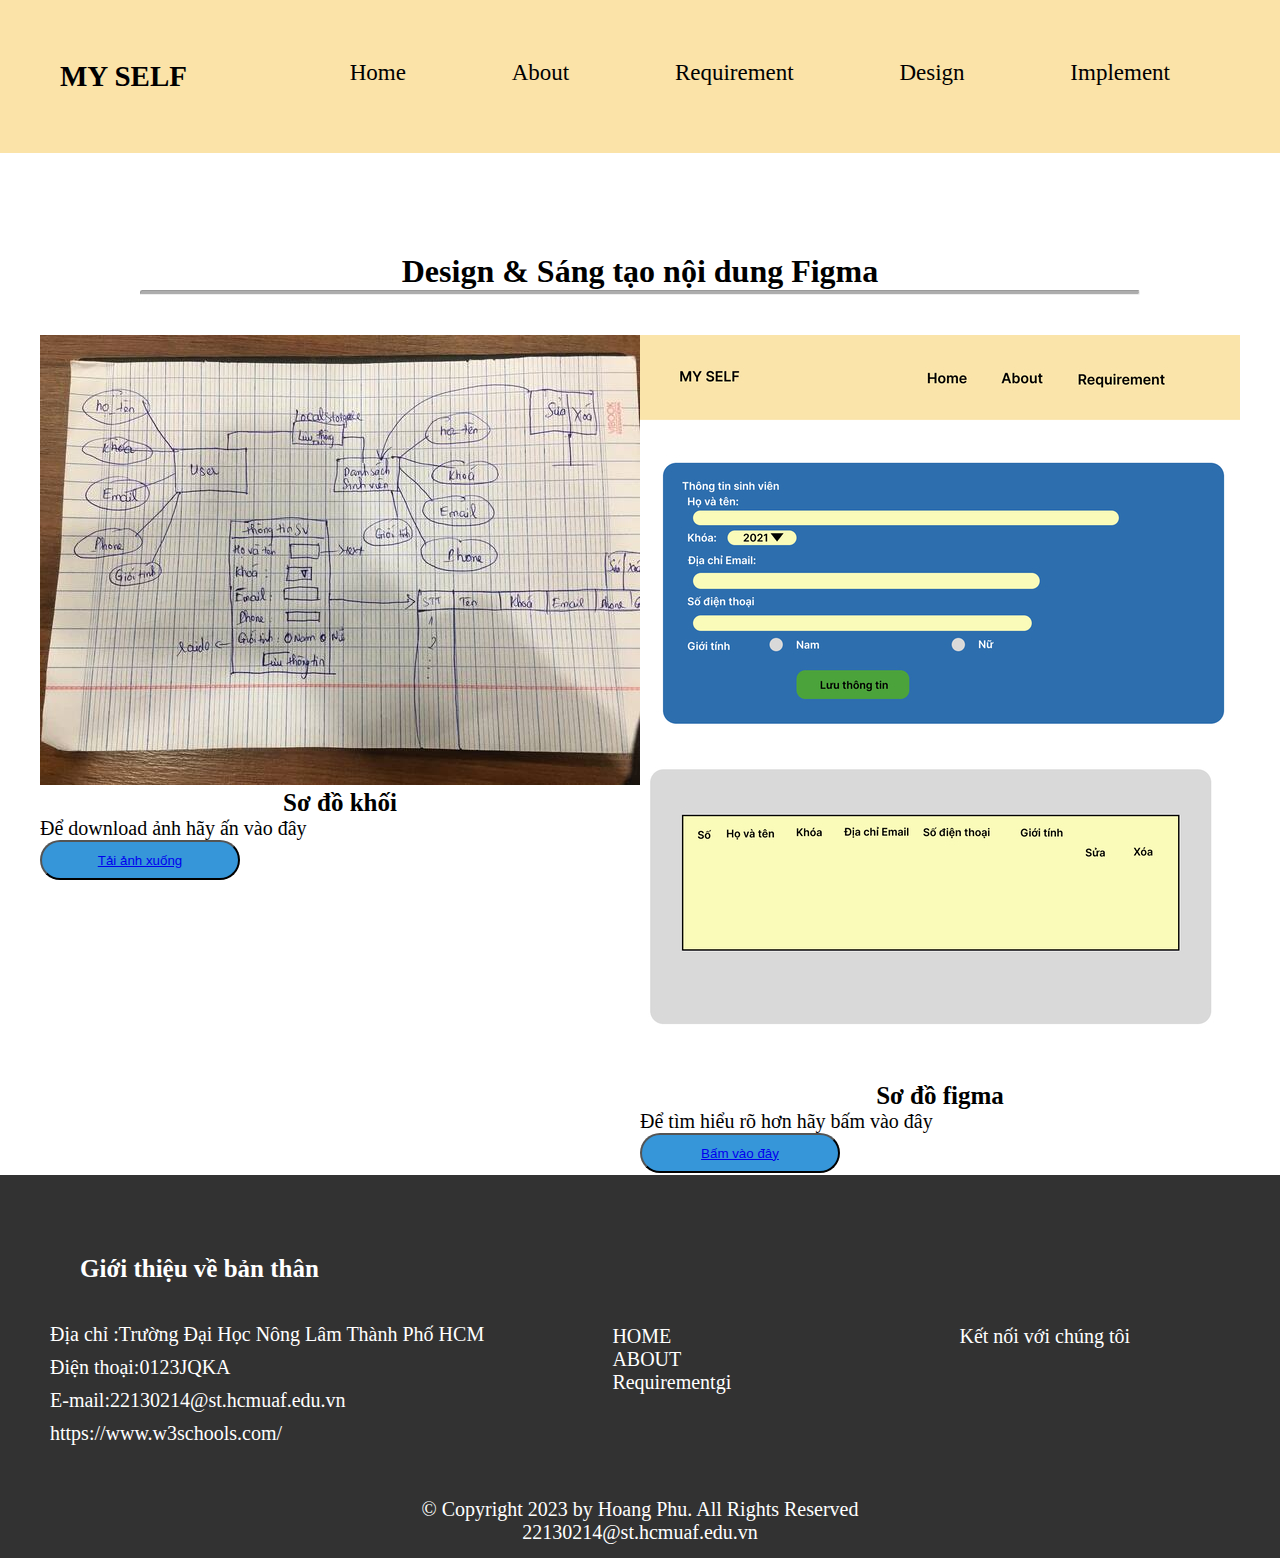
<file: desgin.html>
<!DOCTYPE html>
<html lang="en">

<head>
    <meta charset="UTF-8">
    <meta name="viewport" content="width=device-width, initial-scale=1.0">
    <link rel="stylesheet" href="style.css">
    <title>Desgin</title>
</head>

<body>
    <div class="header">
        <h3><a href="index.html">MY SELF</a></h3>
        <ul class="menu">
            <li><a href="index.html">Home</a></li>
            <li><a href="about.html">About</a></li>
            <li><a href="Requirement.html">Requirement</a></li>
            <li><a href="desgin.html">Design</a></li>
            <li><a href="https://phumaihoang77.github.io/Quanlisinhvien/">Implement</a></li>

        </ul>
    </div>
    <div class="Figma">
        <h1>Design & Sáng tạo nội dung Figma</h1>
        <hr>
    </div>
    <div class="content-img">

        <div class="content-img1">
            <a href="sodoto.jpeg"><img src="sodo.jpg" title="Sơ đồ " alt=""></a>
            <h3>Sơ đồ khối </h3>
            <p>Để download ảnh hãy ấn vào đây</p>
            <button><a href="./sodoto.jpeg" download>Tải ảnh xuống</a></button>
        </div>
        <div class="content-img2">
            <a href="fimato.jpg"><img src="figma.jpg" title="Figma" alt=""></a>
            <h3>Sơ đồ figma</h3>
            <p>Để tìm hiểu rõ hơn hãy bấm vào đây</p>
            <button><a
                    href="https://www.figma.com/file/mGWH9kgrWQo3ccdkWpIlY2/Untitled?type=design&node-id=21%3A2&mode=design&t=yuOQba7IpU4zWWzU-1">Bấm
                    vào đây</a></button>

        </div>


    </div>
    <div class="footer">
        <div class="gioithieu">
            <h3>Giới thiệu về bản thân</h3>
            <ul>
                <li>
                    <i class="fa-solid fa-location-dot" style="color: #ffffff;"></i>
                    Địa chỉ :Trường Đại Học Nông Lâm Thành Phố HCM
                </li>
                <li>
                    <i class="fa-solid fa-phone" style="color: #ffffff;"></i>
                    Điện thoại:0123JQKA
                </li>
                <li>
                    <i class="fa-solid fa-envelope" style="color: #ffffff;"></i>
                    E-mail:22130214@st.hcmuaf.edu.vn
                </li>
                <li>
                    <i class="fa-solid fa-globe" style="color: #ffffff;"></i>
                    https://www.w3schools.com/
                </li>
            </ul>
        </div>
        <div class="noidung">
            <ul>
                <li>HOME</li>
                <li>ABOUT</li>
                <li>Requirementgi</li>
            </ul>
        </div>
        <div class="ketnoi">
            <p>Kết nối với chúng tôi</p>
            <ul>
                <li>
                    <i class="fa-brands fa-facebook" style="color: #ffffff;"></i>
                    <i class="fa-brands fa-twitter" style="color: #ffffff;"></i>
                    <i class="fa-brands fa-youtube" style="color: #ffffff;"></i>
                    <i class="fa-brands fa-instagram" style="color: #ffffff;"></i>
                </li>
            </ul>
        </div>

    </div>
    <div class="ban">
        <p>© Copyright 2023 by Hoang Phu. All Rights Reserved
            <br> 22130214@st.hcmuaf.edu.vn
        </p>
    </div>

</body>

</html>
</file>
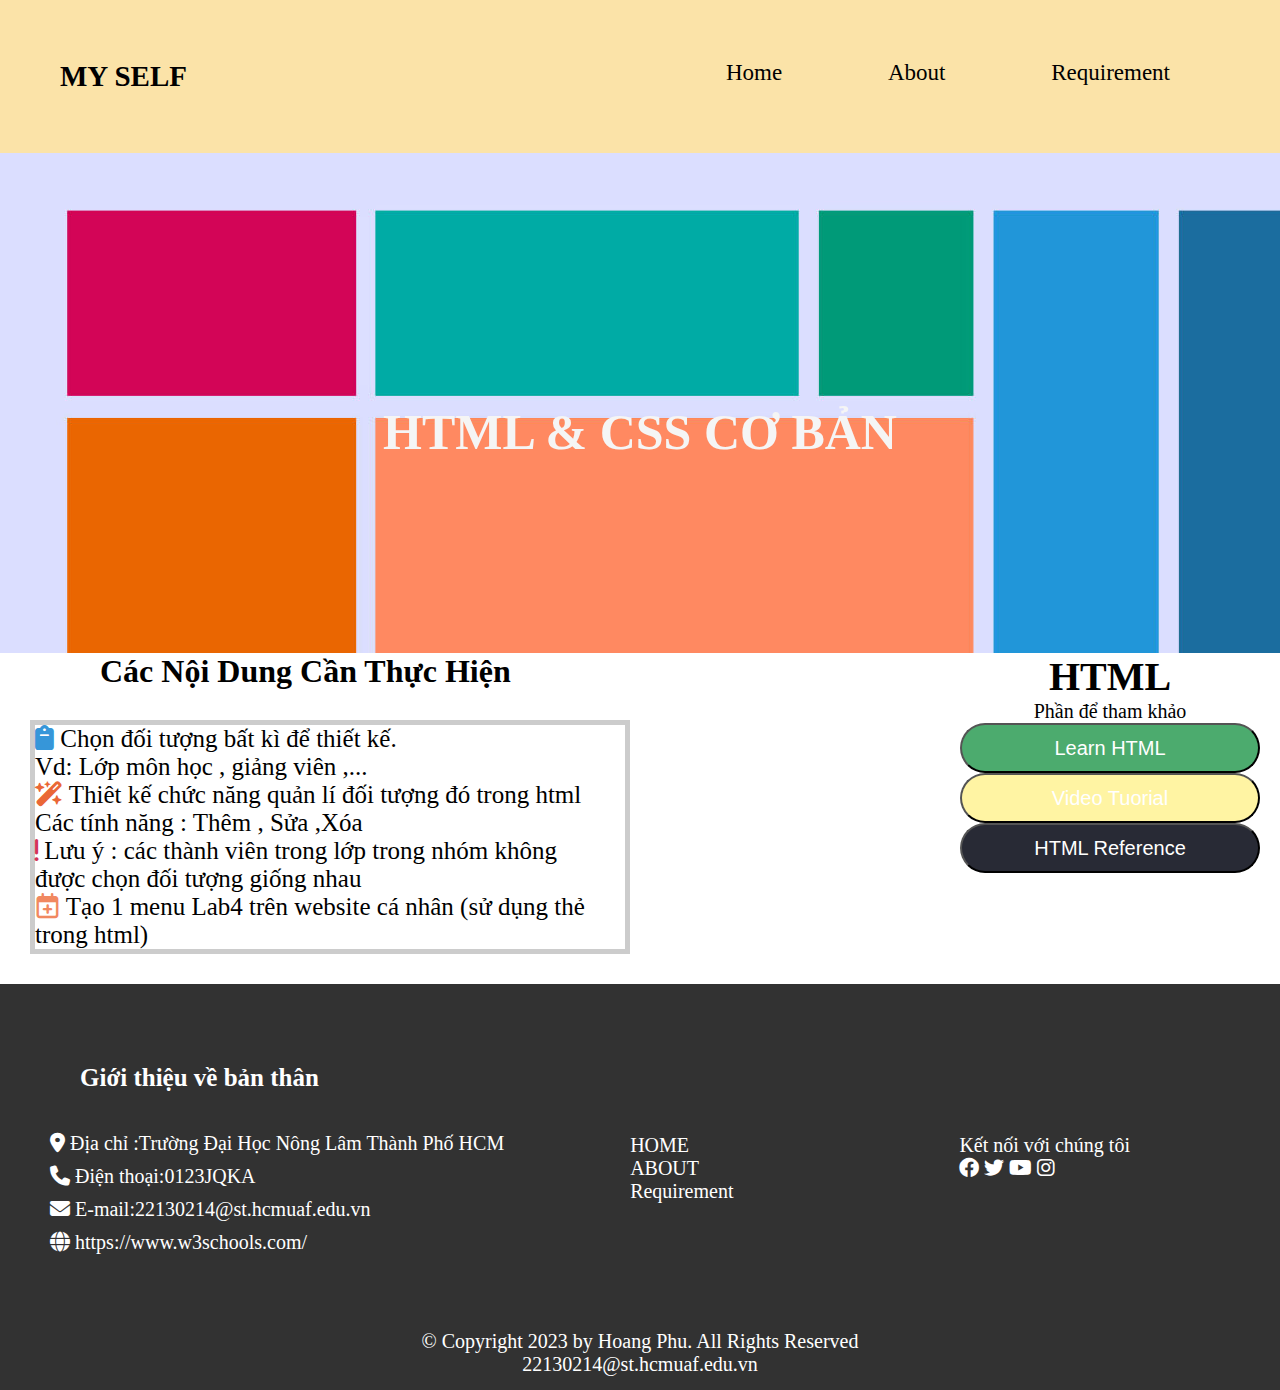
<file: Requirement.html>
<!DOCTYPE html>
<html lang="en">

<head>
    <meta charset="UTF-8">
    <meta name="viewport" content="width=device-width, initial-scale=1.0">
    <link rel="stylesheet" href="./style.css">
    <link rel="stylesheet" href="./fontawesome-free-6.4.2-web/css/all.min.css">
    <title>Requirement</title>
</head>

<body>
    <div class="header">
        <h3><a href="index.html">MY SELF</a></h3>
        <ul class="menu">
            <li><a href="index.html">Home</a></li>
            <li><a href="about.html">About</a></li>
            <li><a href="Requirement.html">Requirement</a></li>

        </ul>

    </div>
    <div class="anhminhhoa">
        <h1>HTML & CSS CƠ BẢN</h1>
    </div>
    <div class="bocuc">
        <div class="yeucau">
            <h1>Các Nội Dung Cần Thực Hiện </h1>
            <ul>
                <li>
                    <i class="fa-solid fa-clipboard" style="color: #3696d9;"></i>
                    Chọn đối tượng bất kì để thiết kế.
                    <br>Vd: Lớp môn học , giảng viên ,...
                </li>
                <li>
                    <i class="fa-solid fa-wand-magic-sparkles" style="color: #ea6736;"></i>
                    Thiêt kế chức năng quản lí đối tượng đó trong html
                    <br> Các tính năng : Thêm , Sửa ,Xóa
                </li>
                <li>
                    <i class=" fa-solid fa-exclamation" style="color: #d43558;"></i>
                    Lưu ý : các thành viên trong lớp trong nhóm không
                    <br>được chọn đối tượng giống nhau
                </li>
                <li>
                    <i class="fa-regular fa-calendar-plus" style="color: #f18860;"></i>
                    Tạo 1 menu Lab4 trên website cá nhân (sử dụng thẻ <a> trong html)
                </li>

            </ul>
        </div>
        <div class="thamkhao">
            <h1><a class="thamkhao1" href="https://www.w3schools.com/" target="_blank">HTML</a></h1>
            <p>Phần để tham khảo</p>
            <button class="tk1"><a class="thamkhao2" href="https://www.w3schools.com/html/default.asp"
                    target="_blank">Learn
                    HTML</a></button>
            <button class="tk2"><a class="thamkhao2" href="https://www.w3schools.com/videos/index.php"
                    target="_blank">Video
                    Tuorial</a></button>
            <button class="tk3"><a class="thamkhao2" href="https://www.w3schools.com/tags/default.asp"
                    target="_blank">HTML
                    Reference</a></button>

        </div>
    </div>
    <div class="footer">
        <div class="gioithieu">
            <h3>Giới thiệu về bản thân</h3>
            <ul>
                <li>
                    <i class="fa-solid fa-location-dot" style="color: #ffffff;"></i>
                    Địa chỉ :Trường Đại Học Nông Lâm Thành Phố HCM
                </li>
                <li>
                    <i class="fa-solid fa-phone" style="color: #ffffff;"></i>
                    Điện thoại:0123JQKA
                </li>
                <li>
                    <i class="fa-solid fa-envelope" style="color: #ffffff;"></i>
                    E-mail:22130214@st.hcmuaf.edu.vn
                </li>
                <li>
                    <i class="fa-solid fa-globe" style="color: #ffffff;"></i>
                    https://www.w3schools.com/
                </li>
            </ul>
        </div>
        <div class="noidung">
            <ul>
                <li>HOME</li>
                <li>ABOUT</li>
                <li>Requirement</li>
            </ul>
        </div>
        <div class="ketnoi">
            <p>Kết nối với chúng tôi</p>
            <ul>
                <li>
                    <i class="fa-brands fa-facebook" style="color: #ffffff;"></i>
                    <i class="fa-brands fa-twitter" style="color: #ffffff;"></i>
                    <i class="fa-brands fa-youtube" style="color: #ffffff;"></i>
                    <i class="fa-brands fa-instagram" style="color: #ffffff;"></i>
                </li>
            </ul>
        </div>

    </div>
    <div class="ban">
        <p>© Copyright 2023 by Hoang Phu. All Rights Reserved
            <br> 22130214@st.hcmuaf.edu.vn
        </p>
    </div>
</body>

</html>
</file>
<file: style.css>
* {
    box-sizing: border-box;
    padding: 0;
    margin: 0;
}

.header {
    display: flex;
    justify-content: space-between;
    padding: 60px;
    background-color: #FBE3A8;
}

.header a {
    text-decoration: none;
    color: black;
}

.header h3 {
    font-size: 29px;
}

.menu {
    font-size: 23px;
}

.header li {
    list-style: none;
    display: inline;
    padding: 50px;
}

.content {
    display: flex;
    justify-content: space-between;
    padding: 60px;
}

.content__left {
    padding-top: 80px;
}

.content__left h3 {
    font-size: 25px;

}

.content__left h3 i {
    padding: 10px;
}

.content__left p {
    font-size: 20px;
}

.content__right {
    height: 450px;
    width: 450px;
    border-radius: 50%;
    background-color: #FBE3A8;
    padding-left: 90px;
}

.khung button {
    width: 200px;
    height: 40px;
    background-color: #FBE3A8;
    font-size: 20px;
    border-radius: 100px;

}

.khungabout {
    position: relative;
    width: 100%;
    max-width: 60%;
    min-height: 150px;
    margin: 20px 0px 20px 280px;
    background: #FBE3A8;
    border-radius: 20px;
    padding: 100px;
    display: flex;
    justify-content: space-between;
}

.khungabout p {
    font-size: 35px;
}

.mail {
    font-size: 30px;
    width: 200px;
    height: 50px;
    border-radius: 20px;
    border: none;

}

.mail a {
    color: black;
    text-decoration: none;
}

.mail i {
    font-size: 30px;
}

.khung a {
    text-decoration: none;
    color: white;
}

a:hover {
    color: red;
    text-decoration: underline;
}

/*can hang cua about*/
.content__about {
    display: flex;
    justify-content: space-between;
    padding: 60px;

}

.about__right {
    text-align: center;
    padding-right: 20px;
}

.canhang1 {
    font-size: 20px;
}

.canhang2 {
    padding-top: 30px;
    font-size: 20px;
}

.canhang3 {
    font-size: 20px;
    padding-top: 30px;
}

.kiten {
    font-family: Apple Chancery;
    font-size: 24px;
    font-style: italic;
    padding-top: 40px;
}

.canhang4 {
    padding-top: 40px;
    font-size: 20px;
}





.logo1 {
    height: 60px;
    width: 60px;
    border-radius: 10px;
    margin: 20px;
    background-color: #3c0706;
    color: #e5a03c;
    font-size: 30px;
    border: none;
}

.logo2 {
    height: 60px;
    width: 60px;
    border-radius: 10px;
    margin: 20px;
    background-color: #072241;
    color: #66a2d4;
    font-size: 30px;
    border: none;
}

.logo3 {
    height: 60px;
    width: 60px;
    border-radius: 10px;
    margin: 20px;
    background-color: #531541;
    color: #ed6fe9;
    font-size: 30px;
    border: none;
}

/*footer*/
.footer {
    display: flex;
    justify-content: space-between;
    padding: 40px;
    background-color: #323232;
}

.gioithieu h3 {
    font-size: 25px;
    margin: 40px;
    color: white;
}

.gioithieu li {
    list-style: none;
    font-size: 20px;
    margin: 10px;
    color: white;
}

.noidung {
    font-size: 20px;
    padding-top: 110px;
}

.noidung li {
    list-style: none;
    color: white;
}

.ketnoi {
    padding: 110px;
    font-size: 20px;
    color: white;
}

.ketnoi li {
    list-style: none;
}

.ban {
    text-align: center;
    height: 60px;
    font-size: 20px;
    background-color: #323232;
    color: white;
}

.about__left {
    background-image: url(./1200px-HTML5_logo_resized.svg.png);

}

hr {
    width: 1000px;
    height: 5px;
    border-radius: 200px;
    margin: 0 auto;
    background-color: #adadad;
}

/* mang*/
.timeline {
    list-style: none;
    padding: 20px 0 20px;
    position: relative;
}

.timeline:before {
    top: 20px;
    bottom: 0;
    position: absolute;
    content: " ";
    width: 2px;
    background-color: #e6e6e6;
    left: 50%;
    margin-left: 0px;
}

.timeline .timeline-heading>div h3 {
    padding: 7px 15px;
    font-size: 18px;
    text-transform: uppercase;
    letter-spacing: 5px;
    font-weight: bold;
    background: #e6e6e6;
    border-radius: 4px;
    text-align: center;
}

.timeline>li {
    margin-bottom: 20px;
    position: relative;
}

.timeline>li:before,
.timeline>li:after {
    content: " ";
    display: table;
}

.timeline>li:after {
    clear: both;
}

.timeline>li>.timeline-panel {
    width: 45%;
    float: left;
    margin-bottom: 0;
    position: relative;
    -webkit-border-radius: 4px;
    -moz-border-radius: 4px;
    -ms-border-radius: 4px;
    border-radius: 4px;
}

.timeline>li>.timeline-badge {
    color: #fff;
    width: 44px;
    height: 44px;
    line-height: 50px;
    font-size: 1.4em;
    text-align: center;
    position: absolute;
    top: 40px;
    left: 50%;
    margin-left: -21px;
    background-color: #FF9000;
    z-index: 100;
    display: table;
    -webkit-border-radius: 50%;
    -moz-border-radius: 50%;
    -ms-border-radius: 50%;
    border-radius: 50%;
}

.timeline>li>.timeline-badge i {
    display: table-cell;
    vertical-align: middle;
    height: 44px;
    font-size: 18px;
}

.timeline>li.timeline-unverted {
    text-align: right;
}

.timeline>li.timeline-inverted>.timeline-panel {
    float: right;
}

.timeline>li.timeline-inverted>.timeline-panel:before {
    border-left-width: 0;
    border-right-width: 15px;
    left: -15px;
    right: auto;
}

.timeline>li.timeline-inverted>.timeline-panel:after {
    border-left-width: 0;
    border-right-width: 14px;
    left: -14px;
    right: auto;
}

.timeline-title {
    margin-top: 0;
}

.company {
    display: block;
    margin-bottom: 20px;
    font-size: 16px;
    font-weight: normal;
    color: #bfbfbf;
}

.timeline-body>p,
.timeline-body>ul {
    margin-bottom: 0;
}

.timeline-body>p+p {
    margin-top: 5px;
}

.anhminhhoa {

    height: 500px;
    background-image: url(./css-grid-layout-1536x672.jpeg);
}

.anhminhhoa h1 {
    text-align: center;
    padding: 250px;

    font-size: 50px;
    color: whitesmoke;
}



.bocuc {
    display: flex;
}

.yeucau h1 {
    margin-left: 100px;
}

.yeucau ul {
    margin: 30px;
    width: 600px;
    font-size: 25px;
    list-style: none;
    border: 5px solid #ccc;
    float: left;
}

.thamkhao {
    display: flex;
    flex-direction: column;
    align-items: center;
    margin-left: 300px;
    border-radius: none;
    font-size: 20px;

}


.thamkhao a,
p {

    text-decoration: none;
}

.thamkhao1 {
    color: black;
}

.thamkhao button {
    width: 300px;
    height: 50px;
    border-radius: 30px;
    font-size: 20px;


}

.thamkhao2 {
    color: white;
}

.tk1 {
    background-color: #4cab6e;
}

.tk2 {
    background-color: #fff4a3;

}

.tk3 {
    background-color: #282a35;
}

/**************DEsigen/****************/
.content-img {
    display: flex;
    justify-content: space-between;
    padding: 40px;
}



.content-img2 {

    width: 600px;
    height: 800px;


}

.Figma {
    text-align: center;
    padding-top: 100px;

}

.content-img1 h3,
.content-img2 h3 {
    text-align: center;
    font-size: 25px;
}

.content-img1 p,
.content-img2 p {
    font-size: 20px;
}

.content-img1 button,
.content-img2 button {
    width: 200px;
    height: 40px;
    border-radius: 20px;
    background: #3696d9;
}
</file>
